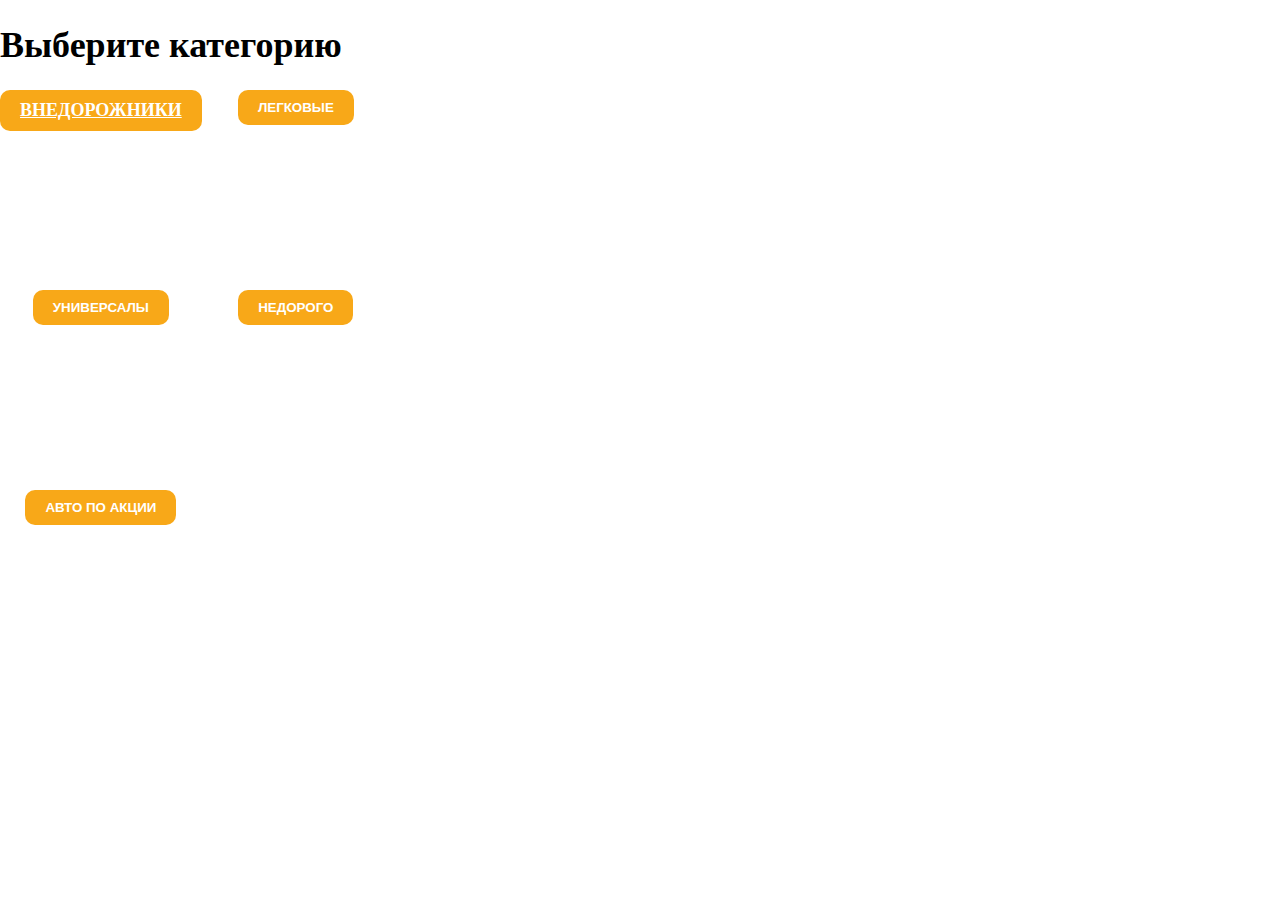
<file: index.html>
<!DOCTYPE html>
<html lang="en">
<head>
	<meta charset="UTF-8">
	<meta name="viewport" content="width=device-width, initial-scale=1.0">
	<link rel="stylesheet" href="style.css">
	<title>Document</title>
</head>
<body>
	<div class="container">
		<h1>Выберите категорию</h1>
		<div class="inner">
			<div class="item">
				<alt="Burger">
				<a href="suv.html" class="btn" id="suv">Внедорожники</a>
			</div>
			<div class="item">
				<alt="Burger">
			    <button class="btn" id="btn2">Легковые</button>
		    </div>
			<div class="item">
				<alt="Burger">
			    <button class="btn" id="btn3">Универсалы</button>
			</div>
			<div class="item">
				<alt="Burger">
				<button class="btn" id="btn4">Недорого</button>
			</div>
			<div class="item">
				<alt="Burger">
				<button class="btn" id="btn5">Авто по акции</button>
			</div>
		</div>
	</div>
	<div class="usercard" id="usercard"></div>
	

	<script src="https://telegram.org/js/telegram-web-app.js"></script>
	<script src="app.js"></script>
</body>
</html>

<!-- <script src="https://telegram.org/js/telegram-web-app.js"></script> -->
</file>
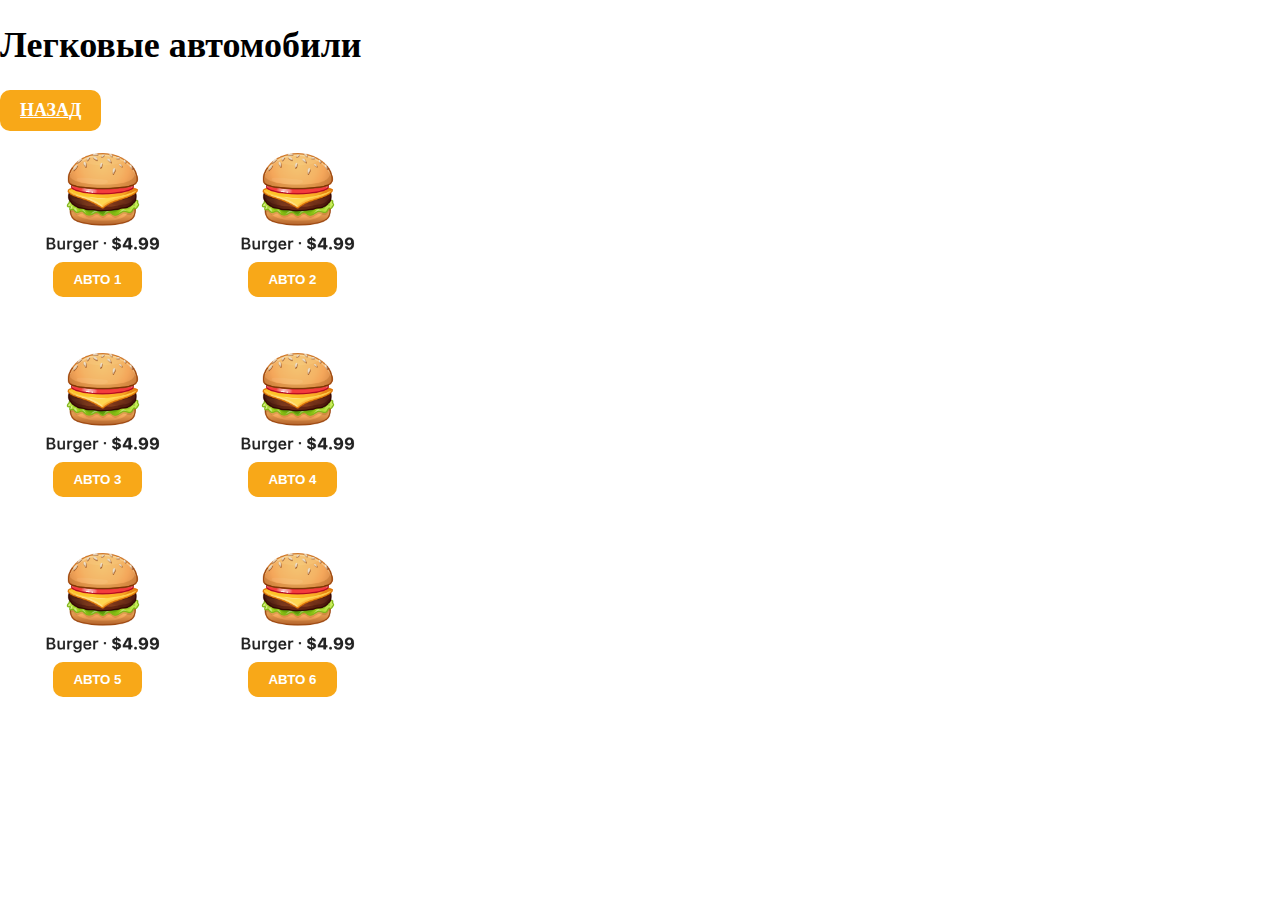
<file: cars.html>
<!DOCTYPE html>
<html lang="en">
<head>
	<meta charset="UTF-8">
	<meta name="viewport" content="width=device-width, initial-scale=1.0">
	<link rel="stylesheet" href="style.css">
	<title>Document</title>
</head>
<body>
	<div class="container">
		<h1>Легковые автомобили</h1>
		<a href="index.html" class="btn" id="suv">Назад</a>
		<div class="inner">
			<div class="item">
				<img src="1.png" alt="Burger" class="img">
				<button class="btn" id="btn1">Авто 1</button>
			</div>
			<div class="item">
				<img src="1.png" alt="Burger" class="img">
			    <button class="btn" id="btn2">Авто 2</button>
		    </div>
			<div class="item">
				<img src="1.png" alt="Burger" class="img">
			    <button class="btn" id="btn3">Авто 3</button>
			</div>
			<div class="item">
				<img src="1.png" alt="Burger" class="img">
				<button class="btn" id="btn4">Авто 4</button>
			</div>
			<div class="item">
				<img src="1.png" alt="Burger" class="img">
				<button class="btn" id="btn5">Авто 5</button>
			</div>
			<div class="item">
				<img src="1.png" alt="Burger" class="img">
				<button class="btn" id="btn6">Авто 6</button>
			</div>
		</div>
	</div>
	<div class="usercard" id="usercard"></div>
	

	<script src="https://telegram.org/js/telegram-web-app.js"></script>
	<script src="app.js"></script>
</body>
</html>

<!-- <script src="https://telegram.org/js/telegram-web-app.js"></script> -->
</file>
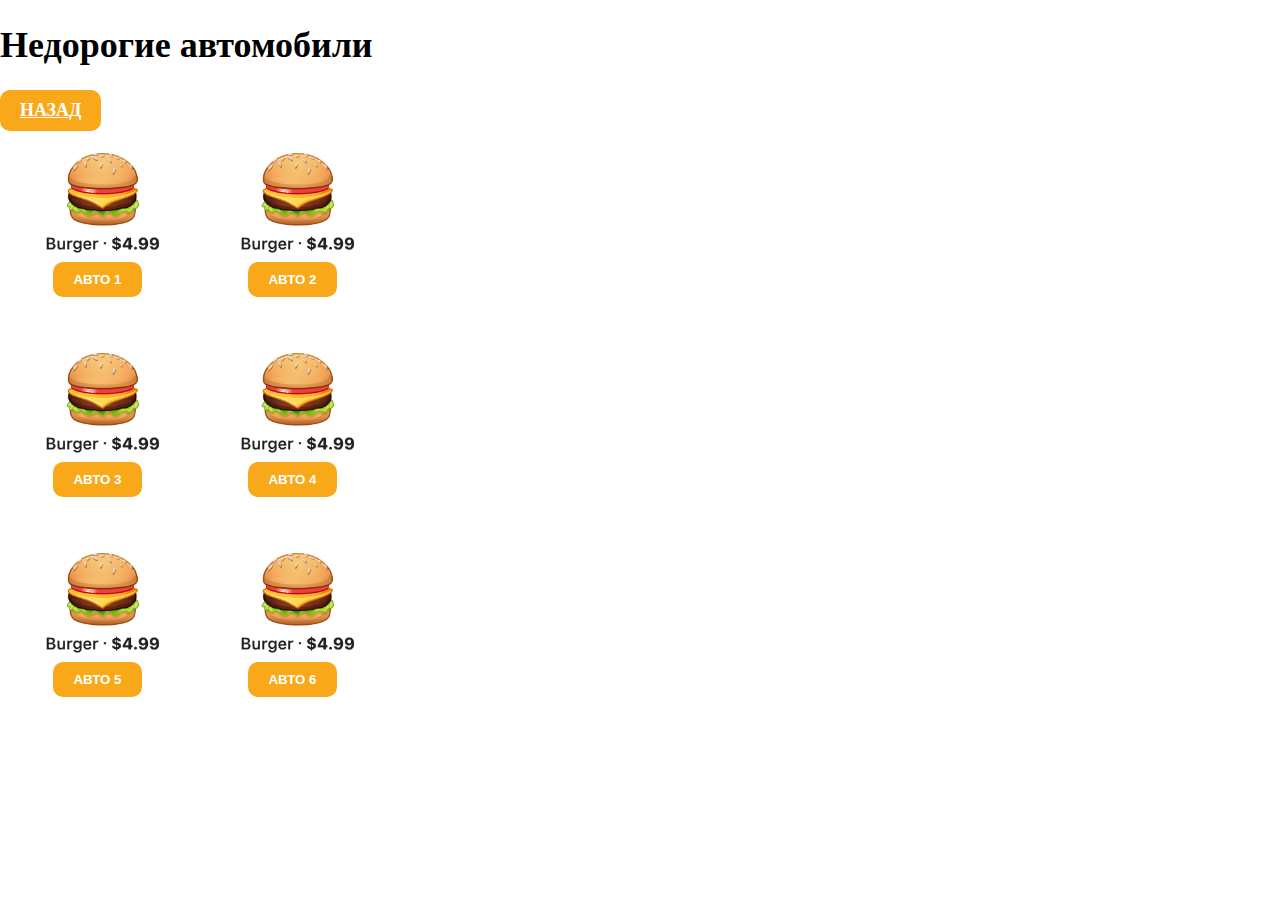
<file: inexpensive.html>
<!DOCTYPE html>
<html lang="en">
<head>
	<meta charset="UTF-8">
	<meta name="viewport" content="width=device-width, initial-scale=1.0">
	<link rel="stylesheet" href="style.css">
	<title>Document</title>
</head>
<body>
	<div class="container">
		<h1>Недорогие автомобили</h1>
		<a href="index.html" class="btn" id="suv">Назад</a>
		<div class="inner">
			<div class="item">
				<img src="1.png" alt="Burger" class="img">
				<button class="btn" id="btn1">Авто 1</button>
			</div>
			<div class="item">
				<img src="1.png" alt="Burger" class="img">
			    <button class="btn" id="btn2">Авто 2</button>
		    </div>
			<div class="item">
				<img src="1.png" alt="Burger" class="img">
			    <button class="btn" id="btn3">Авто 3</button>
			</div>
			<div class="item">
				<img src="1.png" alt="Burger" class="img">
				<button class="btn" id="btn4">Авто 4</button>
			</div>
			<div class="item">
				<img src="1.png" alt="Burger" class="img">
				<button class="btn" id="btn5">Авто 5</button>
			</div>
			<div class="item">
				<img src="1.png" alt="Burger" class="img">
				<button class="btn" id="btn6">Авто 6</button>
			</div>
		</div>
	</div>
	<div class="usercard" id="usercard"></div>
	

	<script src="https://telegram.org/js/telegram-web-app.js"></script>
	<script src="app.js"></script>
</body>
</html>

<!-- <script src="https://telegram.org/js/telegram-web-app.js"></script> -->
</file>
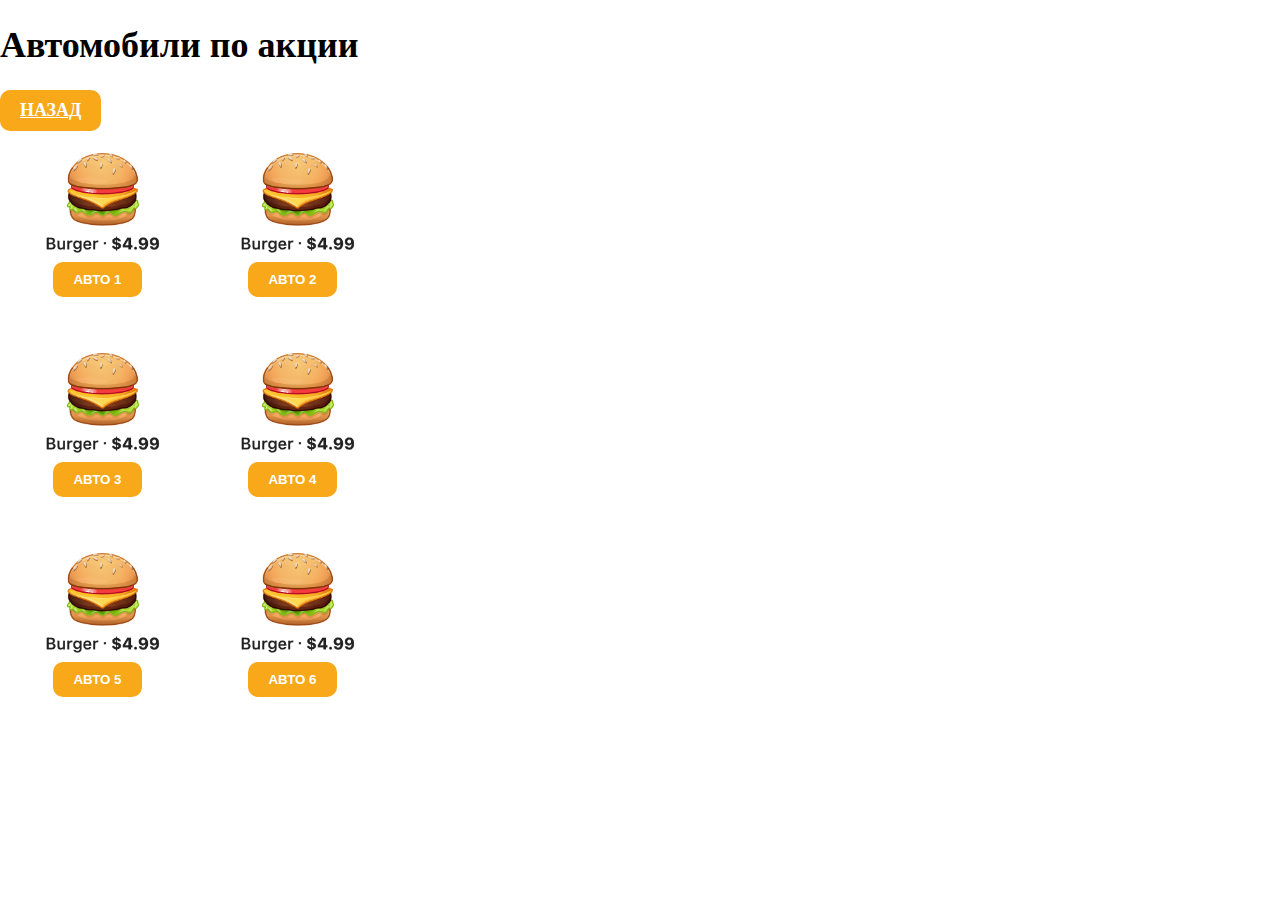
<file: sale.html>
<!DOCTYPE html>
<html lang="en">
<head>
	<meta charset="UTF-8">
	<meta name="viewport" content="width=device-width, initial-scale=1.0">
	<link rel="stylesheet" href="style.css">
	<title>Document</title>
</head>
<body>
	<div class="container">
		<h1>Автомобили по акции</h1>
		<a href="index.html" class="btn" id="suv">Назад</a>
		<div class="inner">
			<div class="item">
				<img src="1.png" alt="Burger" class="img">
				<button class="btn" id="btn1">Авто 1</button>
			</div>
			<div class="item">
				<img src="1.png" alt="Burger" class="img">
			    <button class="btn" id="btn2">Авто 2</button>
		    </div>
			<div class="item">
				<img src="1.png" alt="Burger" class="img">
			    <button class="btn" id="btn3">Авто 3</button>
			</div>
			<div class="item">
				<img src="1.png" alt="Burger" class="img">
				<button class="btn" id="btn4">Авто 4</button>
			</div>
			<div class="item">
				<img src="1.png" alt="Burger" class="img">
				<button class="btn" id="btn5">Авто 5</button>
			</div>
			<div class="item">
				<img src="1.png" alt="Burger" class="img">
				<button class="btn" id="btn6">Авто 6</button>
			</div>
		</div>
	</div>
	<div class="usercard" id="usercard"></div>
	

	<script src="https://telegram.org/js/telegram-web-app.js"></script>
	<script src="app.js"></script>
</body>
</html>

<!-- <script src="https://telegram.org/js/telegram-web-app.js"></script> -->
</file>
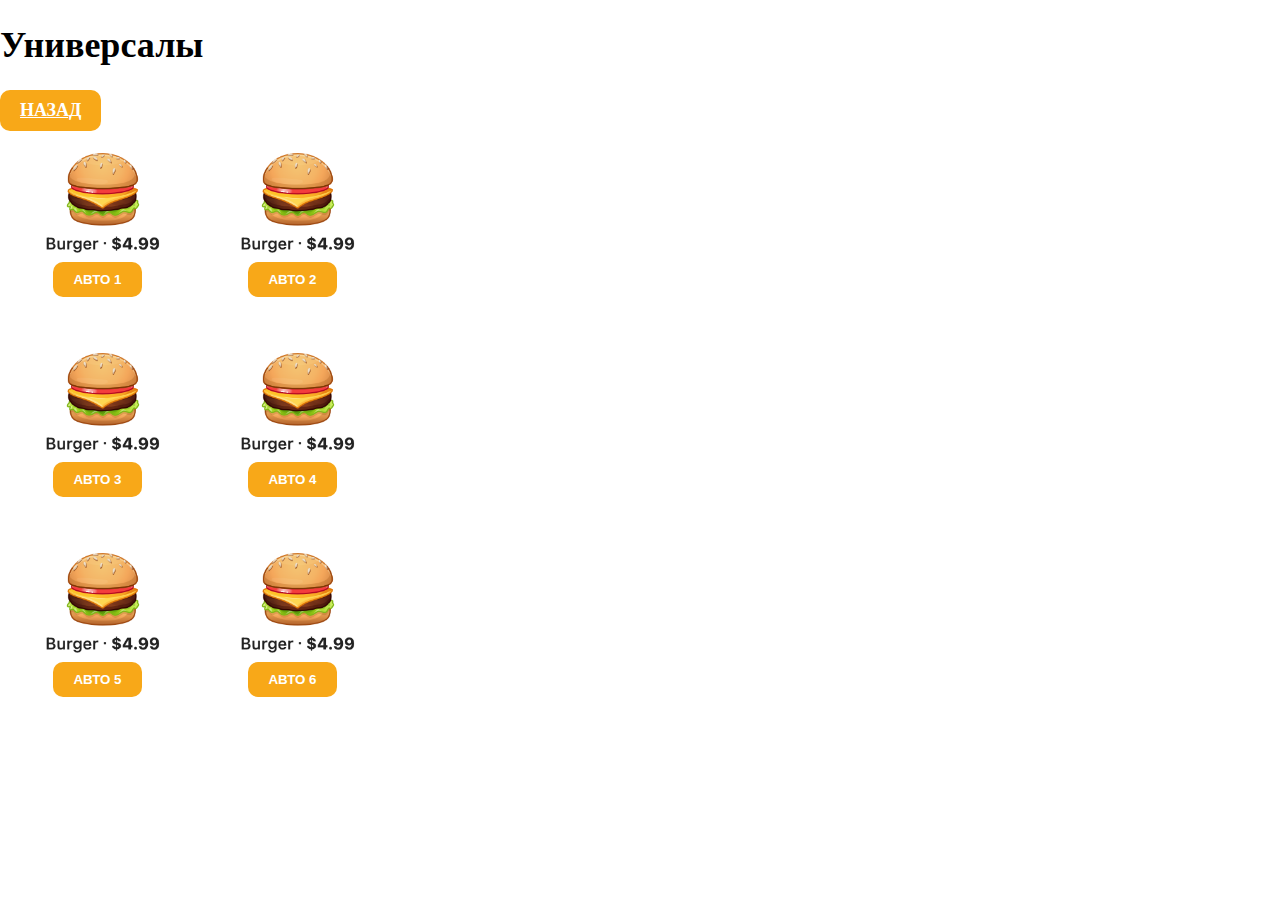
<file: stationWagons.html>
<!DOCTYPE html>
<html lang="en">
<head>
	<meta charset="UTF-8">
	<meta name="viewport" content="width=device-width, initial-scale=1.0">
	<link rel="stylesheet" href="style.css">
	<title>Document</title>
</head>
<body>
	<div class="container">
		<h1>Универсалы</h1>
		<a href="index.html" class="btn" id="suv">Назад</a>
		<div class="inner">
			<div class="item">
				<img src="1.png" alt="Burger" class="img">
				<button class="btn" id="btn1">Авто 1</button>
			</div>
			<div class="item">
				<img src="1.png" alt="Burger" class="img">
			    <button class="btn" id="btn2">Авто 2</button>
		    </div>
			<div class="item">
				<img src="1.png" alt="Burger" class="img">
			    <button class="btn" id="btn3">Авто 3</button>
			</div>
			<div class="item">
				<img src="1.png" alt="Burger" class="img">
				<button class="btn" id="btn4">Авто 4</button>
			</div>
			<div class="item">
				<img src="1.png" alt="Burger" class="img">
				<button class="btn" id="btn5">Авто 5</button>
			</div>
			<div class="item">
				<img src="1.png" alt="Burger" class="img">
				<button class="btn" id="btn6">Авто 6</button>
			</div>
		</div>
	</div>
	<div class="usercard" id="usercard"></div>
	

	<script src="https://telegram.org/js/telegram-web-app.js"></script>
	<script src="app.js"></script>
</body>
</html>

<!-- <script src="https://telegram.org/js/telegram-web-app.js"></script> -->
</file>
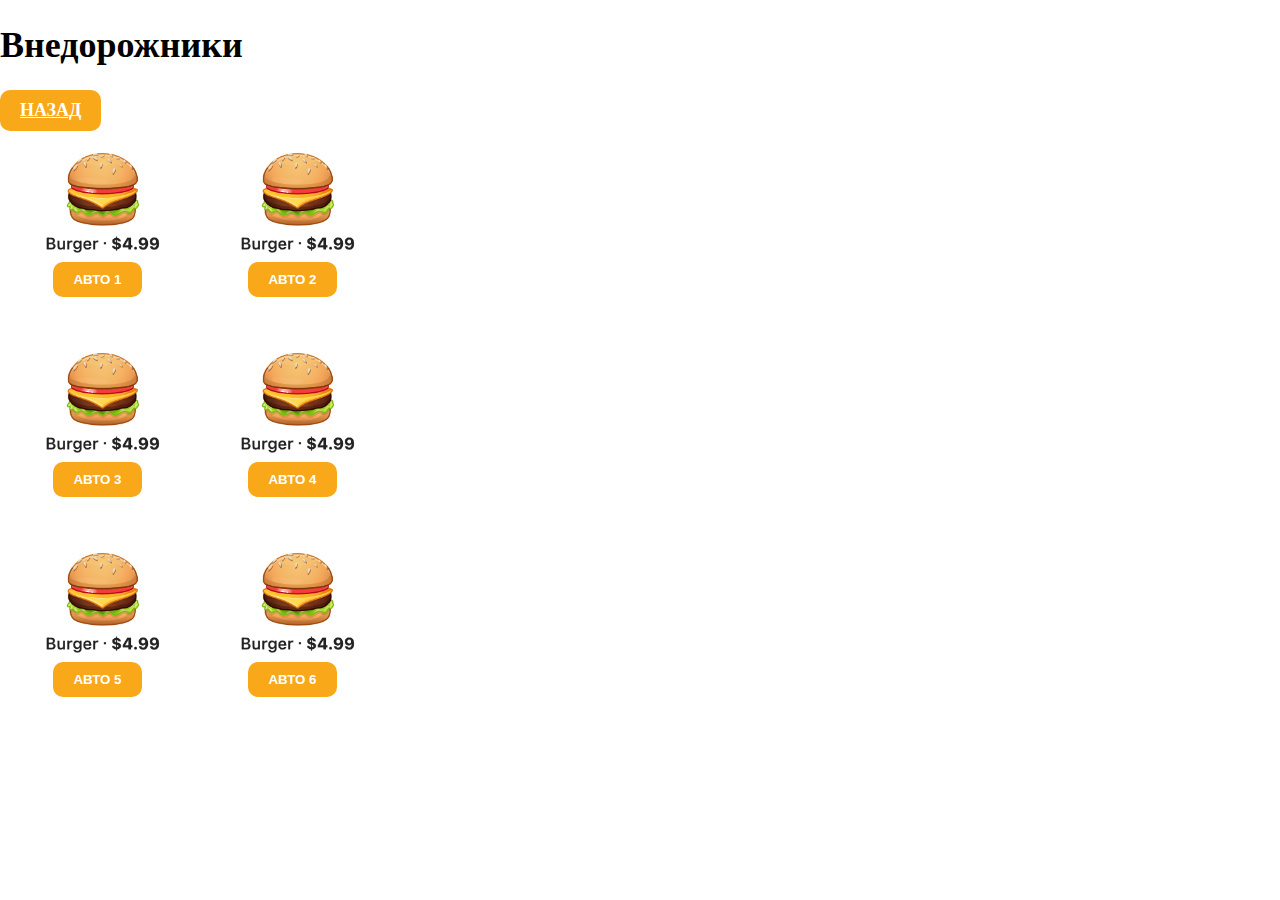
<file: suv.html>
<!DOCTYPE html>
<html lang="en">
<head>
	<meta charset="UTF-8">
	<meta name="viewport" content="width=device-width, initial-scale=1.0">
	<link rel="stylesheet" href="style.css">
	<title>Document</title>
</head>
<body>
	<div class="container">
		<h1>Внедорожники</h1>
		<a href="index.html" class="btn" id="suv">Назад</a>
		<div class="inner">
			<div class="item">
				<img src="1.png" alt="Burger" class="img">
				<button class="btn" id="btn1">Авто 1</button>
			</div>
			<div class="item">
				<img src="1.png" alt="Burger" class="img">
			    <button class="btn" id="btn2">Авто 2</button>
		    </div>
			<div class="item">
				<img src="1.png" alt="Burger" class="img">
			    <button class="btn" id="btn3">Авто 3</button>
			</div>
			<div class="item">
				<img src="1.png" alt="Burger" class="img">
				<button class="btn" id="btn4">Авто 4</button>
			</div>
			<div class="item">
				<img src="1.png" alt="Burger" class="img">
				<button class="btn" id="btn5">Авто 5</button>
			</div>
			<div class="item">
				<img src="1.png" alt="Burger" class="img">
				<button class="btn" id="btn6">Авто 6</button>
			</div>
		</div>
	</div>
	<div class="usercard" id="usercard"></div>
	

	<script src="https://telegram.org/js/telegram-web-app.js"></script>
	<script src="app.js"></script>
</body>
</html>

<!-- <script src="https://telegram.org/js/telegram-web-app.js"></script> -->
</file>
<file: style.css>
body {
	margin: 0;
	padding: 0;
	font-size: 18px;
	color: var(--tg-theme-text-color);
	background: var(--tg-theme-bg-color);
}

.container {
	max-width: 390px;
}

.inner {
	display: grid;
	grid-template-columns: 1fr 1fr;
	grid-template-rows: 200px 200px 200px;
}

.img {
	width: 130px;
}

.item {
	text-align: center;
}

.btn {
	display: inline-block;
	padding: 10px 20px;
	border: none;
	background: rgb(248, 168, 24);
	border-radius: 10px;
	color: #fff;
	text-transform: uppercase;
	font-weight: 700;

	transition: background .2s linear;
}

.btn:hover {
	background: lightgreen;
}

.usercard {
	text-align: center;
}

/*
var(--tg-theme-bg-color)
var(--tg-theme-text-color)
var(--tg-theme-hint-color)
var(--tg-theme-link-color)
var(--tg-theme-button-color)
var(--tg-theme-button-text-color)
*/
</file>
